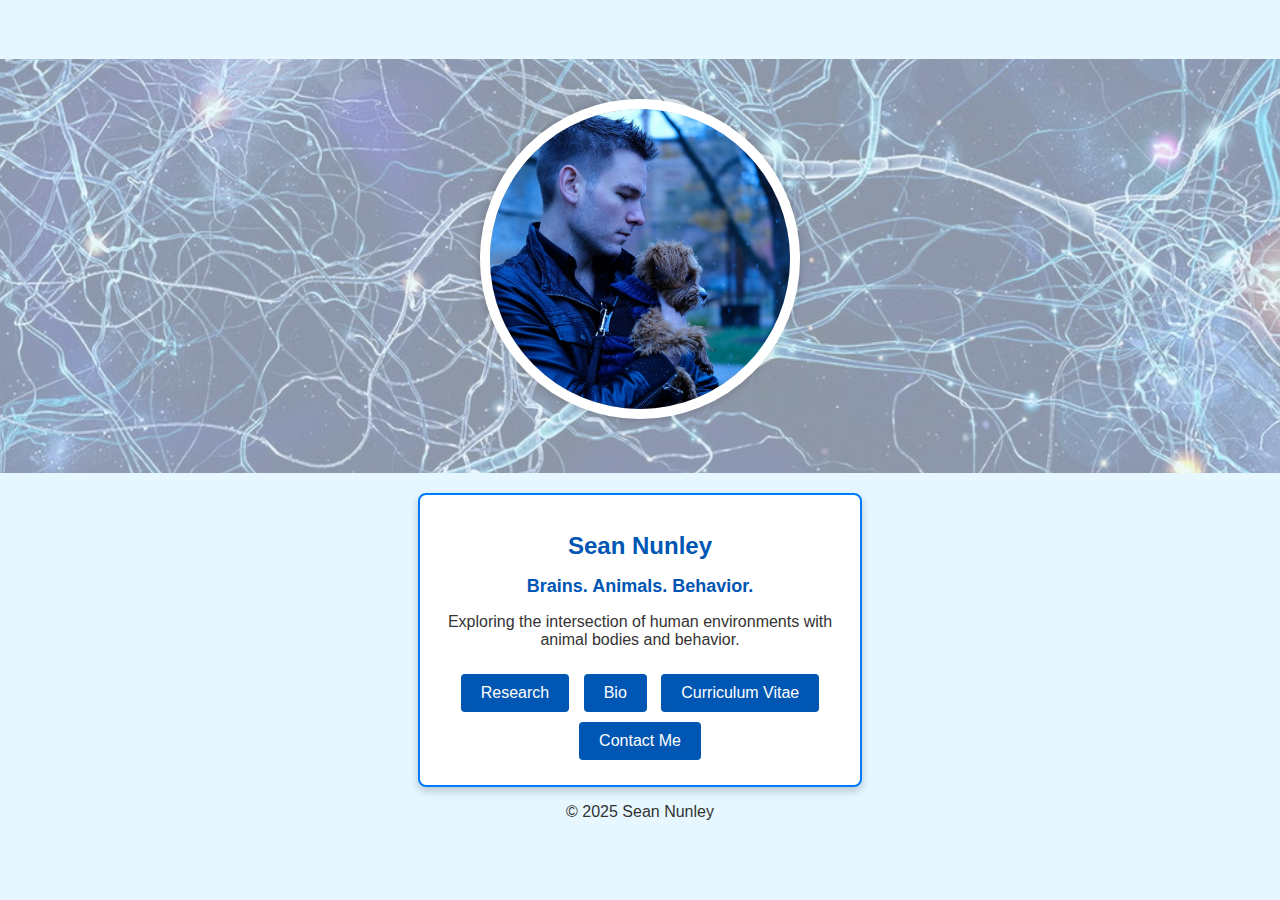
<file: index.html>
<!DOCTYPE html>
<html lang="en">
<head>
    <meta charset="UTF-8">
    <meta name="viewport" content="width=device-width, initial-scale=1.0">
    <title>Professional Profile</title>
    <link rel="stylesheet" href="styles.css">
</head>
<body>
    <header class="header-banner">
        <img src="img/JackandSeanCrop.jpg" alt="Profile Picture" class="profile-picture">
        
    </header>
    <main class="main-content">
        <div class="profile-container">
            <h1>Sean Nunley</h1>
            <h2>Brains. Animals. Behavior.</h2>
            <p>Exploring the intersection of human environments with animal bodies and behavior.</p>
            <a href="research.html" class="contact-button">Research</a>
            <a href="aboutme.html" class="contact-button">Bio</a>
            <a href="docs/cvnunley.pdf" class="contact-button">Curriculum Vitae</a>
            <a href="contact.html" class="contact-button">Contact Me</a>
        </div>
    </main>
    <footer>
        <p>&copy; 2025 Sean Nunley</p>
    </footer>
</body>
</html>
</file>
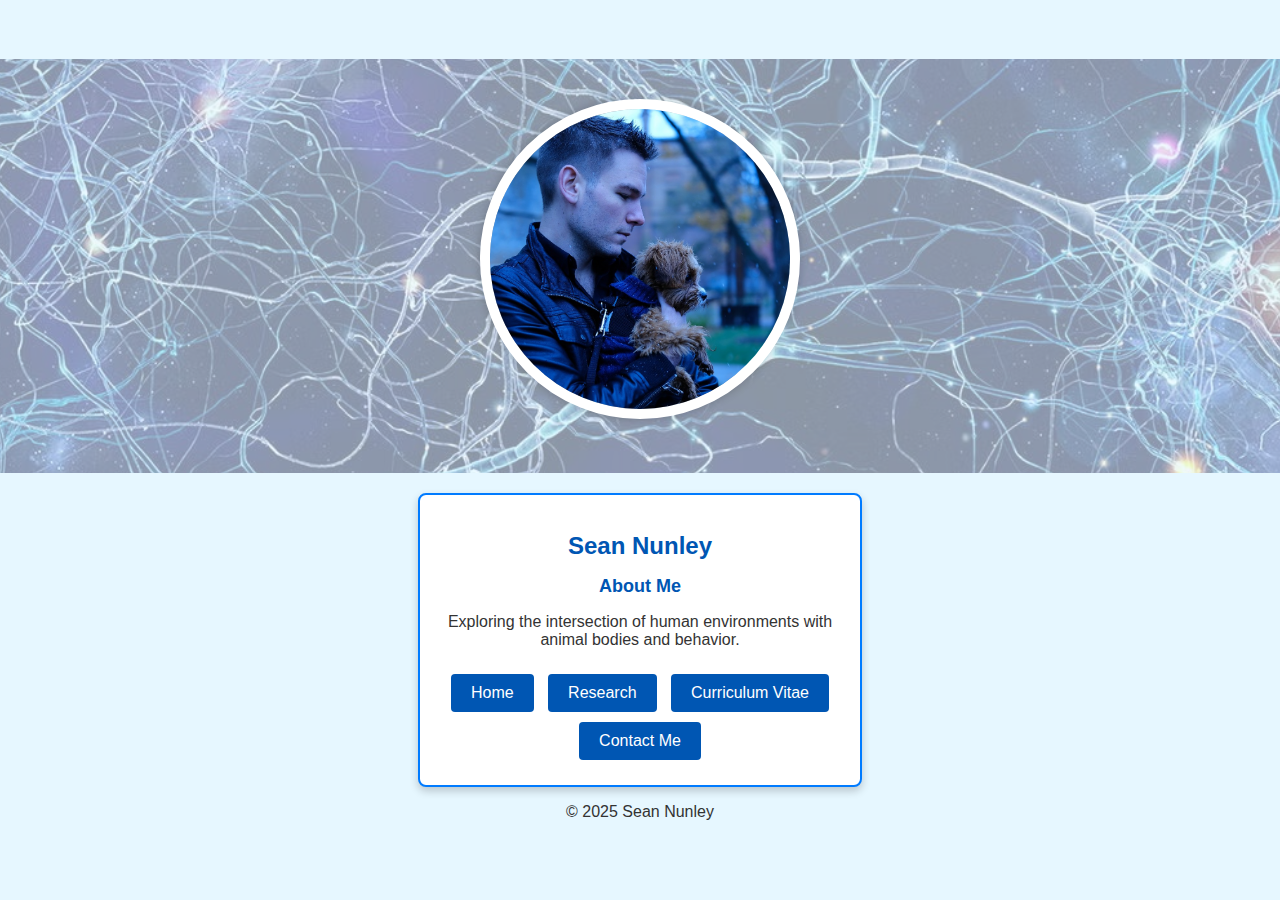
<file: aboutme.html>
<!DOCTYPE html>
<html lang="en">
<head>
    <meta charset="UTF-8">
    <meta name="viewport" content="width=device-width, initial-scale=1.0">
    <title>About Me</title>
    <link rel="stylesheet" href="styles.css">
</head>
<body>
    <header class="header-banner">
        <img src="img/JackandSeanCrop.jpg" alt="Profile Picture" class="profile-picture">
    </header>
    <main class="main-content">
        <div class="profile-container">
            <h1>Sean Nunley</h1>
            <h2>About Me</h2>
            <p>Exploring the intersection of human environments with animal bodies and behavior.</p>
            <a href="index.html" class="contact-button">Home</a>
            <a href="research.html" class="contact-button">Research</a>
            <a href="docs/cvnunley.pdf" class="contact-button">Curriculum Vitae</a>
            <a href="contact.html" class="contact-button">Contact Me</a>
        </div>
    </main>
    <footer>
        <p>&copy; 2025 Sean Nunley</p>
    </footer>
</body>
</html>
</file>
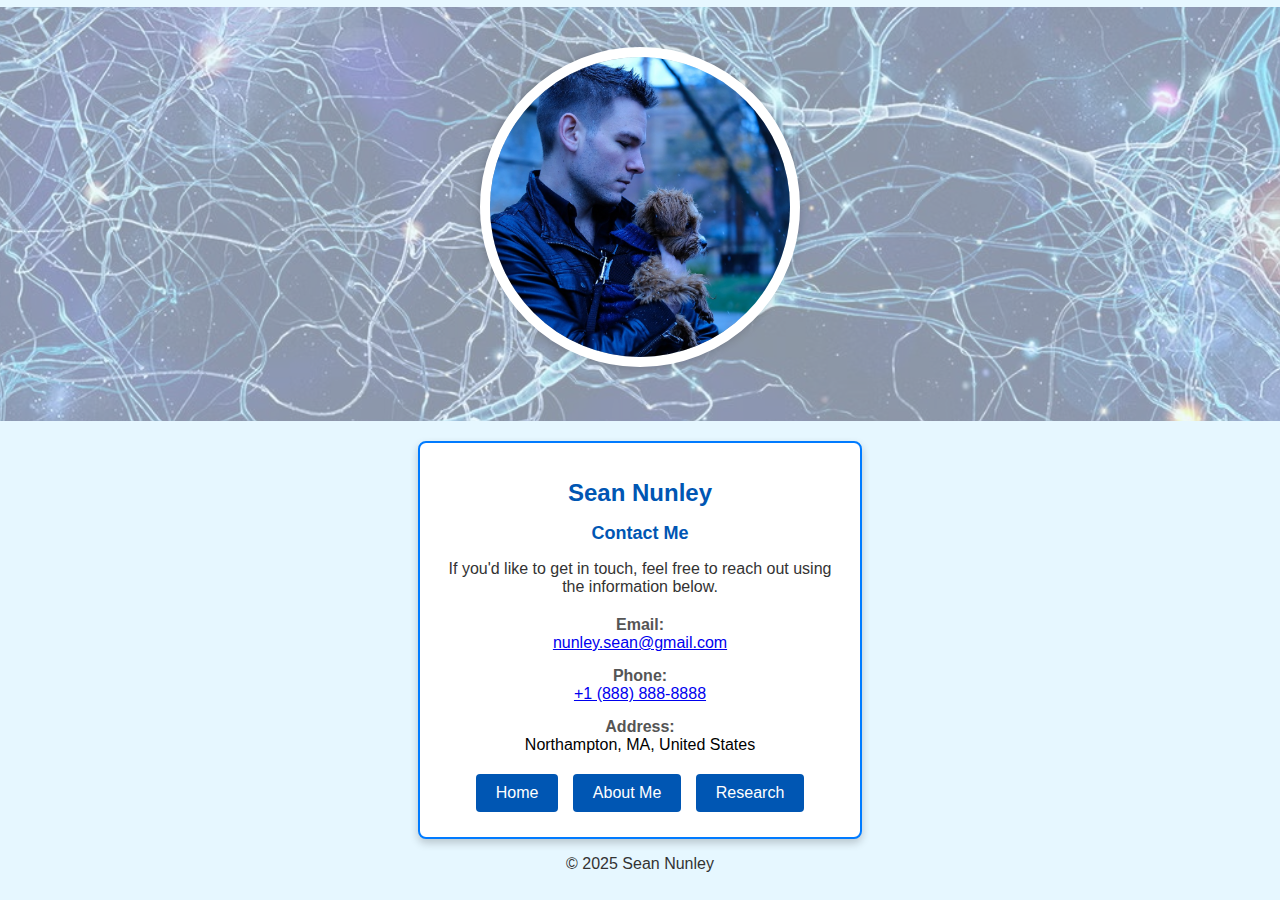
<file: contact.html>
<!DOCTYPE html>
<html lang="en">
<head>
    <meta charset="UTF-8">
    <meta name="viewport" content="width=device-width, initial-scale=1.0">
    <title>Contact Me</title>
    <link rel="stylesheet" href="styles.css">
</head>
<body>
    <header class="header-banner">
        <img src="img/JackandSeanCrop.jpg" alt="Profile Picture" class="profile-picture">
    </header>
    <main class="main-content">
        <div class="profile-container">
            <h1>Sean Nunley</h1>
            <h2>Contact Me</h2>
            <p>If you'd like to get in touch, feel free to reach out using the information below.</p>
            <div class="contact-item">
                <strong>Email:</strong>
                <a href="mailto:nunley.sean@gmail.com">nunley.sean@gmail.com</a>
            </div>
            <div class="contact-item">
                <strong>Phone:</strong>
                <a href="tel:+18888888888">+1 (888) 888-8888</a>
            </div>
            <div class="contact-item">
                <strong>Address:</strong>
                Northampton, MA, United States
            </div>
            <a href="index.html" class="contact-button">Home</a>
            <a href="aboutme.html" class="contact-button">About Me</a>
            <a href="research.html" class="contact-button">Research</a>
        </div>
    </main>
    <footer>
        <p>&copy; 2025 Sean Nunley</p>
    </footer>
</body>
</html>
</file>
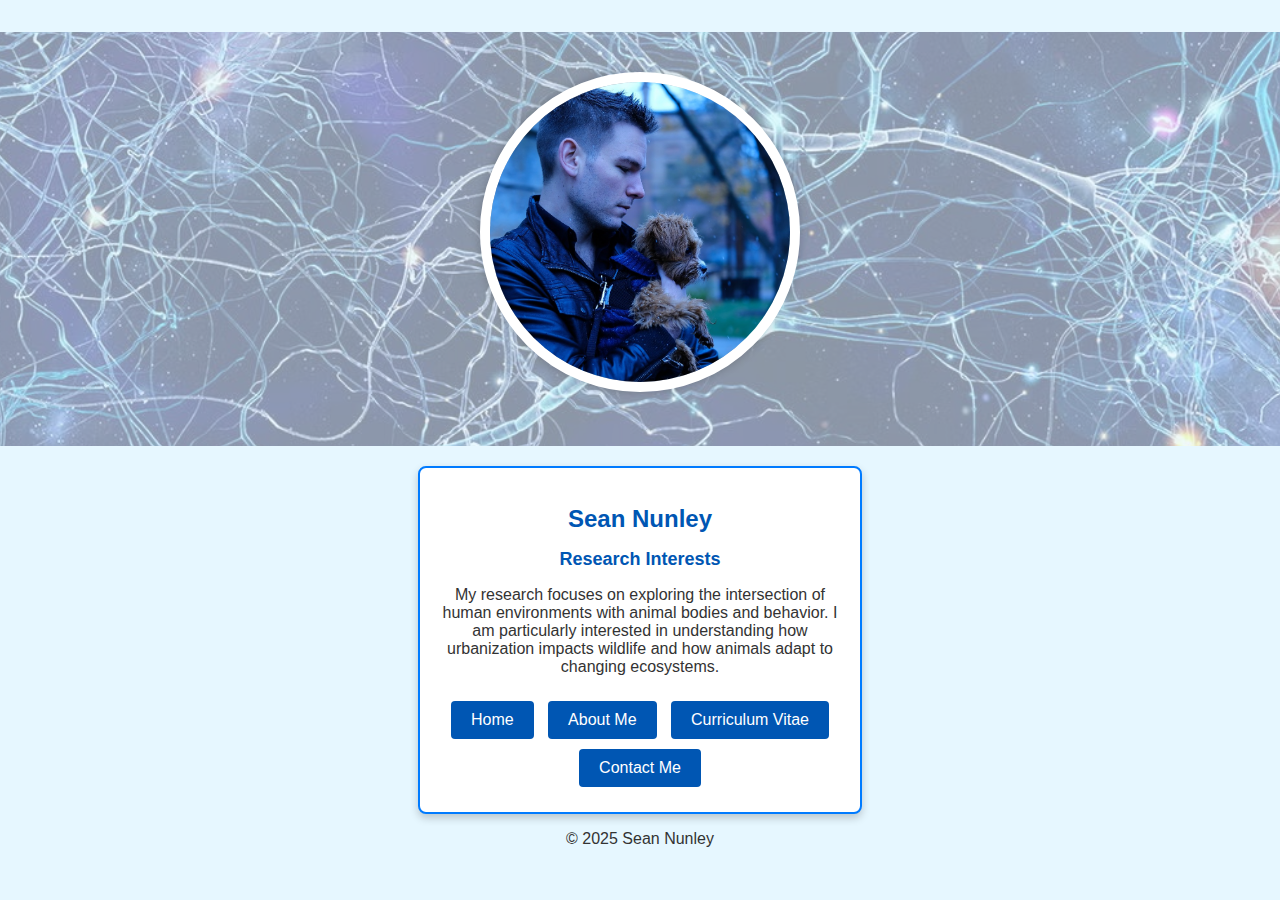
<file: research.html>
<!DOCTYPE html>
<html lang="en">
<head>
    <meta charset="UTF-8">
    <meta name="viewport" content="width=device-width, initial-scale=1.0">
    <title>Research Interests</title>
    <link rel="stylesheet" href="styles.css">
</head>
<body>
    <header class="header-banner">
        <img src="img/JackandSeanCrop.jpg" alt="Profile Picture" class="profile-picture">
    </header>
    <main class="main-content">
        <div class="profile-container">
            <h1>Sean Nunley</h1>
            <h2>Research Interests</h2>
            <p>My research focuses on exploring the intersection of human environments with animal bodies and behavior. I am particularly interested in understanding how urbanization impacts wildlife and how animals adapt to changing ecosystems.</p>
            <a href="index.html" class="contact-button">Home</a>
            <a href="aboutme.html" class="contact-button">About Me</a>
            <a href="docs/cvnunley.pdf" class="contact-button">Curriculum Vitae</a>
            <a href="contact.html" class="contact-button">Contact Me</a>
        </div>
    </main>
    <footer>
        <p>&copy; 2025 Sean Nunley</p>
    </footer>
</body>
</html>
</file>
<file: styles.css>
/* styles.css */
body {
    font-family: Arial, sans-serif;
    margin: 0;
    padding: 0;
    background-color: #e6f7ff;
    display: flex;
    justify-content: center;
    align-items: center;
    height: 100vh;
    flex-direction: column;
}

.profile-container {
    text-align: center;
    background: #ffffff;
    border-radius: 8px;
    box-shadow: 0 4px 8px rgba(0, 0, 0, 0.2);
    padding: 20px;
    max-width: 400px;
    border: 2px solid #007BFF;
}

.profile-picture {
    width: 400px;
    height: 400px;
    border-radius: 50%;
    margin-bottom: 15px;
    object-fit: cover;
}

h1 {
    font-size: 24px;
    color: #0056b3;
}

h2 {
    font-size: 18px;
    color: #0056b3;
    margin-bottom: 15px;
}

p {
    font-size: 16px;
    color: #333;
    margin-bottom: 20px;
}

.contact-button {
    display: inline-block;
    text-decoration: none;
    background-color: #0056b3;
    color: white;
    padding: 10px 20px;
    border-radius: 4px;
    font-size: 16px;
    margin: 5px; /* Added margin for even spacing */
}

.contact-button:hover {
    background-color: #003f7f;
}

.header-banner {
    position: relative;
    background-image: url('img/neuronbanner.jpg');
    background-size: cover;
    background-position: center;
    background-repeat: no-repeat;
    width: 100%;
    color: white;
    text-align: center;
    padding: 40px 20px;
}

.header-banner::before {
    content: '';
    position: absolute;
    top: 0;
    left: 0;
    width: 100%;
    height: 100%;
    background-color: rgba(230, 247, 255, 0.6);
    z-index: 1;
}

.header-banner h1,
.header-banner img {
    position: relative;
    z-index: 2;
}

.header-banner .profile-picture {
    width: 300px;
    height: auto;
    border-radius: 50%;
    margin-bottom: 10px;
    border: 10px solid #ffffff; /* Add a circular border */
    box-shadow: 0 0 10px rgba(0, 0, 0, 0.2); /* Optional: Add a subtle shadow */
}

.header-banner h1 { /*this is remnant code from when there was text in the banner*/
    font-size: 3rem;
    text-shadow: 2px 2px 4px rgba(0, 0, 0, 0.3);
    margin-top: 20px;
    background-color: #0056b3;
    padding: 5px 10px;
    border-radius: 8px;
}

.main-content {
    display: flex;
    justify-content: center;
    align-items: center;
    flex-direction: column;
    margin-top: 20px;
}

.contact-container {
    max-width: 600px;
    margin: 20px auto;
    padding: 20px;
    border: 1px solid #ccc;
    border-radius: 8px;
    background-color: #f9f9f9;
}

.contact-container h1 {
    text-align: center;
    color: #333;
}

.contact-item {
    margin-bottom: 15px;
}

.contact-item strong {
    display: block;
    color: #555;
}
</file>
